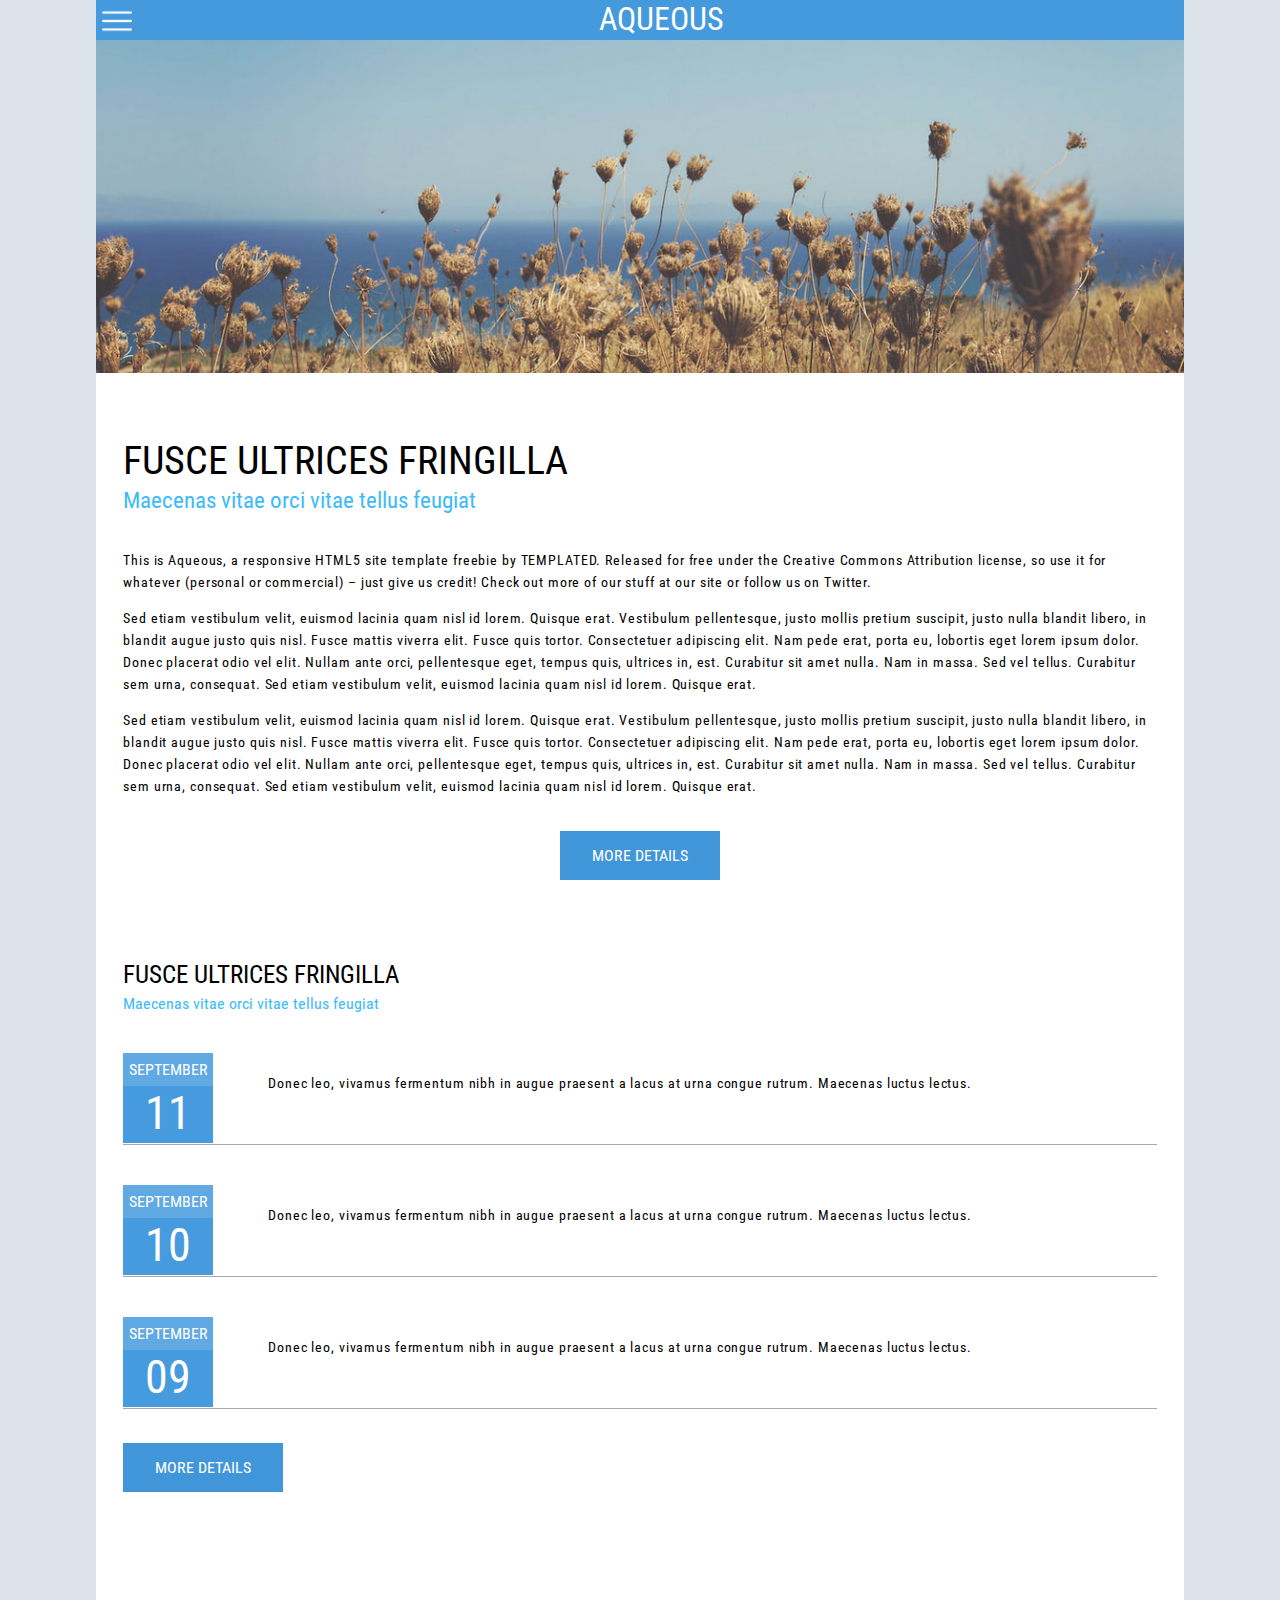
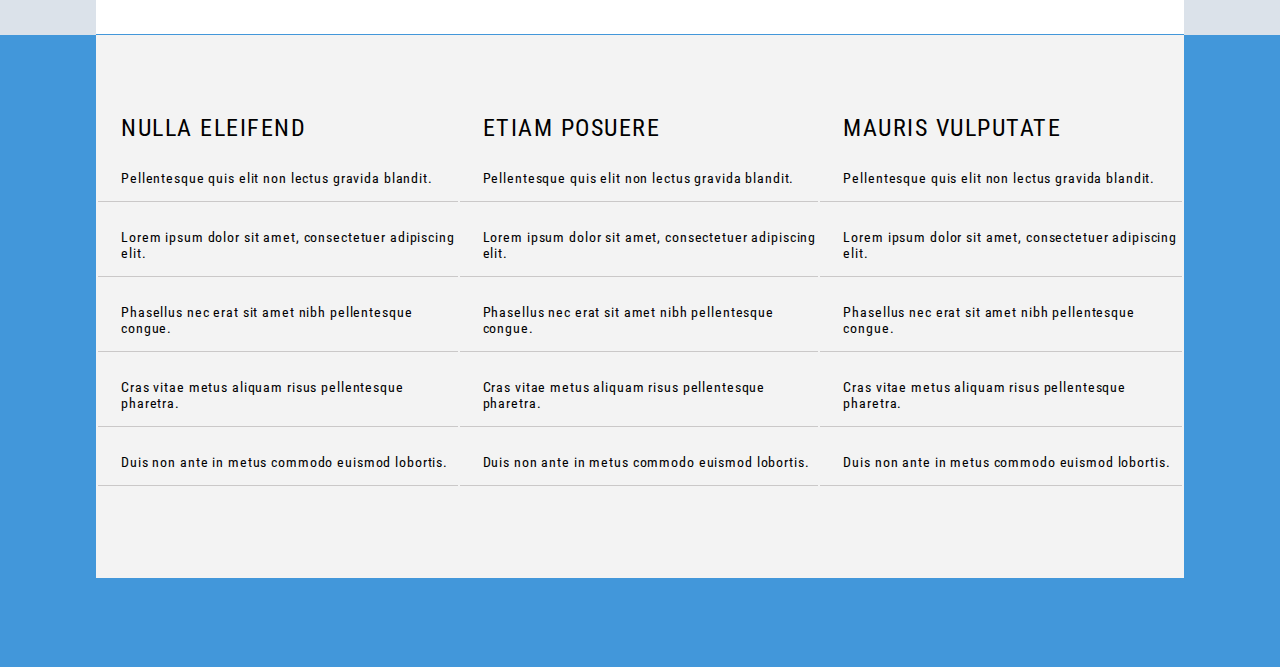
<file: index.html>
<!DOCTYPE html>
<html>

<head>
    <meta charset="UTF-8">
    <title>Mobile APP</title>
    <link rel="stylesheet" href="style.css" />
</head>

<div id="pageContent">
    <div id="mainWraper">
        <div>
            <header class="headerStyle">
                <a href="#">
                    <img href="#" src="img/menu.png" alt="menu" class="menuImage">
                </a>
                <h1 class="text">AQUEOUS</h1>
            </header>
            <img class="bannerImg" src="img/pics.jpg" alt="">
        </div>
        <div class="subWrapper">
            <h3>FUSCE ULTRICES FRINGILLA</h3>
            <h5>Maecenas vitae orci vitae tellus feugiat</h5>
            <p class="new">This is Aqueous, a responsive HTML5 site template freebie by TEMPLATED. Released for free under the Creative Commons Attribution license, so use it for whatever (personal or commercial) – just give us credit! Check out more of our stuff at
                our site or follow us on Twitter.</p>
            <p>Sed etiam vestibulum velit, euismod lacinia quam nisl id lorem. Quisque erat. Vestibulum pellentesque, justo mollis pretium suscipit, justo nulla blandit libero, in blandit augue justo quis nisl. Fusce mattis viverra elit. Fusce quis tortor.
                Consectetuer adipiscing elit. Nam pede erat, porta eu, lobortis eget lorem ipsum dolor. Donec placerat odio vel elit. Nullam ante orci, pellentesque eget, tempus quis, ultrices in, est. Curabitur sit amet nulla. Nam in massa. Sed vel tellus.
                Curabitur sem urna, consequat. Sed etiam vestibulum velit, euismod lacinia quam nisl id lorem. Quisque erat.</p>
            <p>Sed etiam vestibulum velit, euismod lacinia quam nisl id lorem. Quisque erat. Vestibulum pellentesque, justo mollis pretium suscipit, justo nulla blandit libero, in blandit augue justo quis nisl. Fusce mattis viverra elit. Fusce quis tortor.
                Consectetuer adipiscing elit. Nam pede erat, porta eu, lobortis eget lorem ipsum dolor. Donec placerat odio vel elit. Nullam ante orci, pellentesque eget, tempus quis, ultrices in, est. Curabitur sit amet nulla. Nam in massa. Sed vel tellus.
                Curabitur sem urna, consequat. Sed etiam vestibulum velit, euismod lacinia quam nisl id lorem. Quisque erat.</p>
            <a href="moreDetail.html">
                <input type="button" value="MORE DETAILS" class="button" />
            </a>
        </div>
        <div class="secSection">
            <h3>FUSCE ULTRICES FRINGILLA</h3>
            <h5>Maecenas vitae orci vitae tellus feugiat</h5>
            <div class="Sidediv1">
                <div class="box1">
                    <div class="subBoxText">SEPTEMBER</div>
                    <div class="num">11</div>
                </div>
                <span class="sideText"><p>Donec leo, vivamus fermentum nibh in augue praesent a lacus at urna congue rutrum. Maecenas luctus lectus.</p></span>
            </div>
            <div class="Sidediv1">
                <div class="box1">
                    <div class="subBoxText">SEPTEMBER</div>
                    <div class="num">10</div>
                </div>
                <span class="sideText"><p>Donec leo, vivamus fermentum nibh in augue praesent a lacus at urna congue rutrum. Maecenas luctus lectus.</p></span>
            </div>
            <div class="Sidediv1">
                <div class="box1">
                    <div class="subBoxText">SEPTEMBER</div>
                    <div class="num">09</div>
                </div>
                <span class="sideText"><p>Donec leo, vivamus fermentum nibh in augue praesent a lacus at urna congue rutrum. Maecenas luctus lectus.</p></span>
            </div>
            <p href="#">
                <input type="button" value="MORE DETAILS" class="button" />
            </p>

        </div>
    </div>
</div>
<div id="pageContentTwo">
    <div class="TrirdSection">
        <table id="bottmTable">
            <tr>
                <th>NULLA ELEIFEND</th>
                <th>ETIAM POSUERE</th>
                <th>MAURIS VULPUTATE</th>
            </tr>
            <tr>
                <td>Pellentesque quis elit non lectus gravida blandit.</td>
                <td>Pellentesque quis elit non lectus gravida blandit.</td>
                <td>Pellentesque quis elit non lectus gravida blandit.</td>
            </tr>
            <tr>
                <td>Lorem ipsum dolor sit amet, consectetuer adipiscing elit. </td>
                <td> Lorem ipsum dolor sit amet, consectetuer adipiscing elit. </td>
                <td> Lorem ipsum dolor sit amet, consectetuer adipiscing elit. </td>
            </tr>
            <tr>
                <td> Phasellus nec erat sit amet nibh pellentesque congue. </td>
                <td> Phasellus nec erat sit amet nibh pellentesque congue. </td>
                <td> Phasellus nec erat sit amet nibh pellentesque congue. </td>
            </tr>
            <tr>
                <td> Cras vitae metus aliquam risus pellentesque pharetra. </td>
                <td> Cras vitae metus aliquam risus pellentesque pharetra. </td>
                <td> Cras vitae metus aliquam risus pellentesque pharetra. </td>
            </tr>
            <tr>
                <td>Duis non ante in metus commodo euismod lobortis. </td>
                <td> Duis non ante in metus commodo euismod lobortis. </td>
                <td> Duis non ante in metus commodo euismod lobortis. </td>
            </tr>
        </table>
    </div>
    <div id="footer"></div>
</div>

</html>
</file>
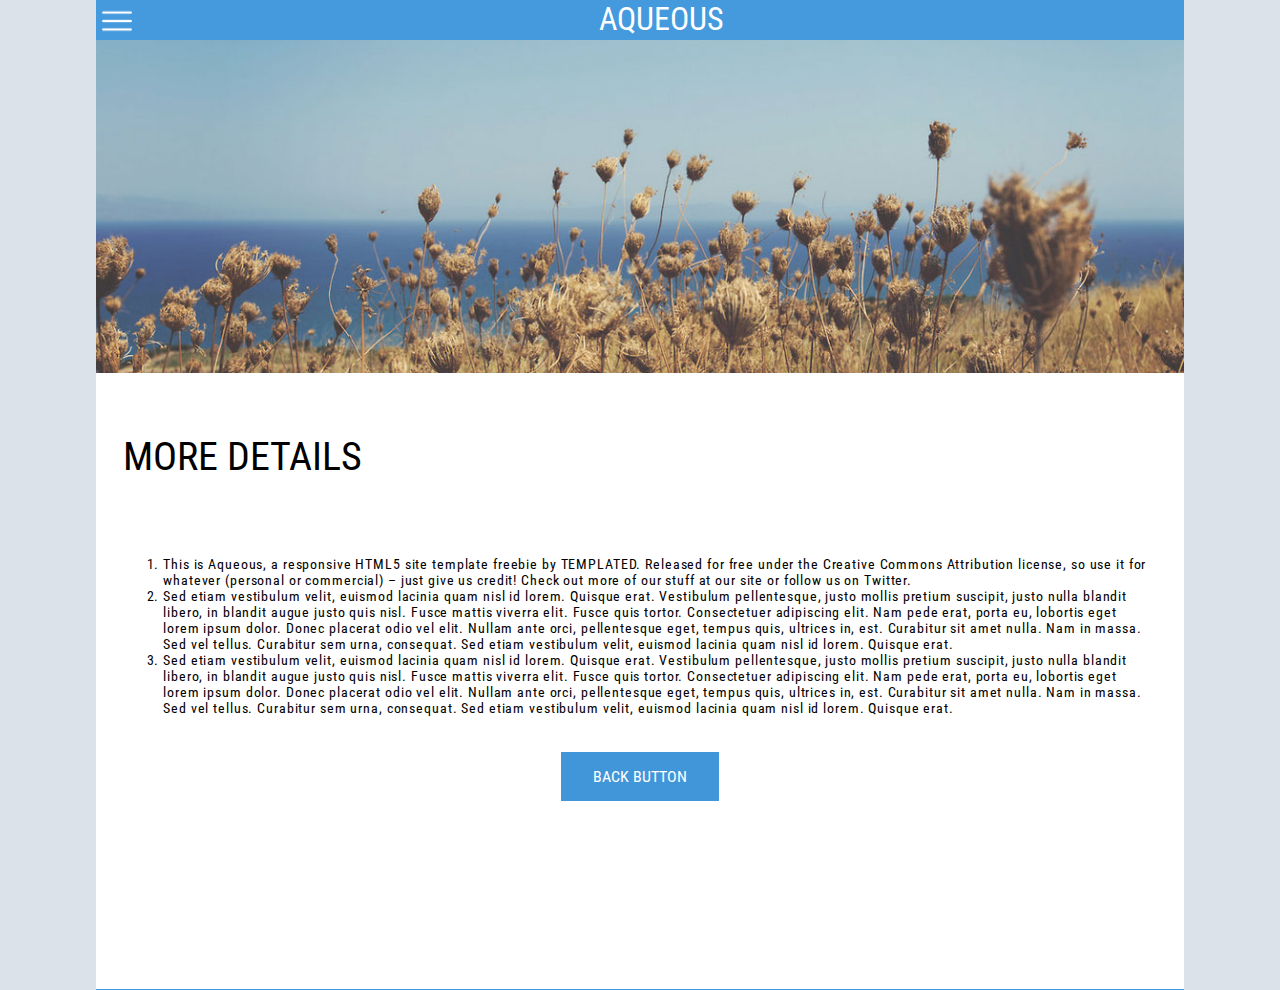
<file: moreDetail.html>
<html>  
    <head>
    <meta charset="UTF-8">
    <title>Mobile APP</title>
    <link rel="stylesheet" href="style.css" />
</head>
   <body>
    <div id="pageContent">
       <div id="mainWraper">
           <div>
            <header class="headerStyle">
                <a href="#">
                    <img href="#" src="img/menu.png" alt="menu" class="menuImage">
                </a>
                <h1 class="text">AQUEOUS</h1>
            </header>
            <img class="bannerImg" src="img/pics.jpg" alt="">
        </div>
          <div class="subWrapper">
            <h3>MORE DETAILS</h3>
             <ol type="1" >
                 <li>This is Aqueous, a responsive HTML5 site template freebie by TEMPLATED. Released for free under the Creative Commons Attribution license, so use it for whatever (personal or commercial) – just give us credit! Check out more of our stuff at
                our site or follow us on Twitter.</li>
                    <li>Sed etiam vestibulum velit, euismod lacinia quam nisl id lorem. Quisque erat. Vestibulum pellentesque, justo mollis pretium suscipit, justo nulla blandit libero, in blandit augue justo quis nisl. Fusce mattis viverra elit. Fusce quis tortor.
                Consectetuer adipiscing elit. Nam pede erat, porta eu, lobortis eget lorem ipsum dolor. Donec placerat odio vel elit. Nullam ante orci, pellentesque eget, tempus quis, ultrices in, est. Curabitur sit amet nulla. Nam in massa. Sed vel tellus.
                Curabitur sem urna, consequat. Sed etiam vestibulum velit, euismod lacinia quam nisl id lorem. Quisque erat.</li>
                 <li>Sed etiam vestibulum velit, euismod lacinia quam nisl id lorem. Quisque erat. Vestibulum pellentesque, justo mollis pretium suscipit, justo nulla blandit libero, in blandit augue justo quis nisl. Fusce mattis viverra elit. Fusce quis tortor.
                Consectetuer adipiscing elit. Nam pede erat, porta eu, lobortis eget lorem ipsum dolor. Donec placerat odio vel elit. Nullam ante orci, pellentesque eget, tempus quis, ultrices in, est. Curabitur sit amet nulla. Nam in massa. Sed vel tellus.
                Curabitur sem urna, consequat. Sed etiam vestibulum velit, euismod lacinia quam nisl id lorem. Quisque erat.</li>
                </ol>
               <a align="left" href="index.html" >
                 <input type="button" value="BACK BUTTON" class="button" />
            </a>
        </div>
       </div>
    </div>
</html>
</file>
<file: style.css>
@font-face {
    font-family: 'RobotoCondensed-Regular';
    src: url('fonts/RobotoCondensed-Regular.ttf');
}

h1,
h3,
h5,
body {
    margin: 0;
}

#pageContent {
    width: 100%;
    background-color: #dbe2ea;
}

#mainWraper {
    width: 85%;
    text-align: center;
    margin: auto;
    background-color: #fff;
    padding-bottom: 10%;
    border-bottom: 1px solid #4297da;
}


/* ************* Header **************/

.text {
    text-align: center;
    color: #fff;
    font-family: 'RobotoCondensed-Regular';
    font-weight: 300;
}

.headerStyle {
    height: 40px;
    background-color: #459add;
}

.menuImage {
    float: left;
    width: 30px;
    height: auto;
    margin: 6px 6px 6px 6px;
}


/* **********  Image Baner ********/

.bannerImg {
    width: 100%;
    height: auto;
    margin-top: -2px;
}


/************ Middle section left ***********/

.subWrapper {
    margin: auto;
    width: 95%;
    text-align: center;
    padding-top: 60px;
    padding-bottom: 60px;
}

.subWrapper h3 {
    text-align: left;
    font-family: 'RobotoCondensed-Regular';
    font-weight: 300;
    font-style: normal;
    font-size: 40px;
}

.subWrapper h5 {
    text-align: left;
    font-family: 'RobotoCondensed-Regular';
    font-size: 23px;
    font-weight: 300;
    color: #3dbbfb;
    font-style: normal;
    margin-top: 3px;
}

p {
    text-align: left;
    font-family: 'RobotoCondensed-Regular';
    font-size: 14px;
    font-style: normal;
    font-weight: 100;
    line-height: 22px;
    letter-spacing: 0.0625em;
}

.new {
    margin-top: 35px;
}

.button {
    background-color: #4196d9;
    border: none;
    color: white;
    padding: 15px 32px;
    text-align: center;
    text-decoration: none;
    display: inline-block;
    font-size: 16px;
    font-family: 'RobotoCondensed-Regular';
    margin-top: 20px;
}


/************ Middle section Right ***********/

.secSection {
    margin: auto;
    width: 95%;
    margin-top: 20px;
}

.secSection h3 {
    text-align: left;
    font-family: 'RobotoCondensed-Regular';
    font-weight: 300;
    font-style: normal;
    font-size: 25px;
    margin-top: 15px;
}

.secSection h5 {
    text-align: left;
    font-family: 'RobotoCondensed-Regular';
    font-weight: 300;
    font-style: normal;
    font-size: 16px;
    color: #3dbbfb;
    margin-top: 5px;
}

.Sidediv1 {
    margin-top: 40px;
    padding-bottom: 50px;
    border-bottom: 1px solid #a7a7a7;
}

.box1 {
    width: 90px;
    height: 90px;
    background-color: #469bde;
    float: left;
}

.box1 .subBoxText {
    color: #fff;
    font-family: 'RobotoCondensed-Regular';
    font-weight: 300;
    font-style: normal;
}

.subBoxText {
    padding-top: 7px;
    padding-bottom: 7px;
    background-color: #61a9e3;
}

.box1 .num {
    color: #fff;
    font-family: 'RobotoCondensed-Regular';
    font-weight: 300;
    font-style: normal;
    font-size: 46px;
}

.sideText {
    font-family: 'RobotoCondensed-Regular';
    font-weight: 300;
    font-style: normal;
    margin-left: 120px;
    clear: both;
}

.sideText p {
    margin: 0;
    padding-left: 145px;
}


/********** table css **********/

table#bottmTable {
    width: 100%;
    padding-top: 7%;
}

th {
    font-family: 'RobotoCondensed-Regular';
    font-weight: 300;
    font-style: normal;
    font-size: 24px;
    text-align: left;
    padding-left: 23px;
    letter-spacing: 0.0625em;
}

td {
    font-family: 'RobotoCondensed-Regular';
    font-weight: 300;
    font-style: normal;
    font-size: 14px;
    text-align: left;
    padding-top: 25px;
    padding-bottom: 15px;
    padding-left: 23px;
    margin-right: 10px;
    letter-spacing: 0.0625em;
    border-bottom: 0.0625em solid #cac8c8;
}


/**********  MoreDetail page css **********/

ol {
    padding-top: 60px;
}

li {
    text-align: left;
    font-family: 'RobotoCondensed-Regular';
    font-weight: 300;
    font-style: normal;
    font-size: 14px;
    letter-spacing: 0.0625em;
}


/*************** ThirdSection ***************/

.TrirdSection {
    margin: auto;
    width: 85%;
    padding-bottom: 7%;
    background-color: #f3f3f3;
}

.ThirdSection #pageContent {
    background-color: #fff;
}

#pageContentTwo {
    width: 100%;
    background-color: #4297da;
}


/*********** footer css ***************/

#footer {
    padding-bottom: 7%;
}
</file>
